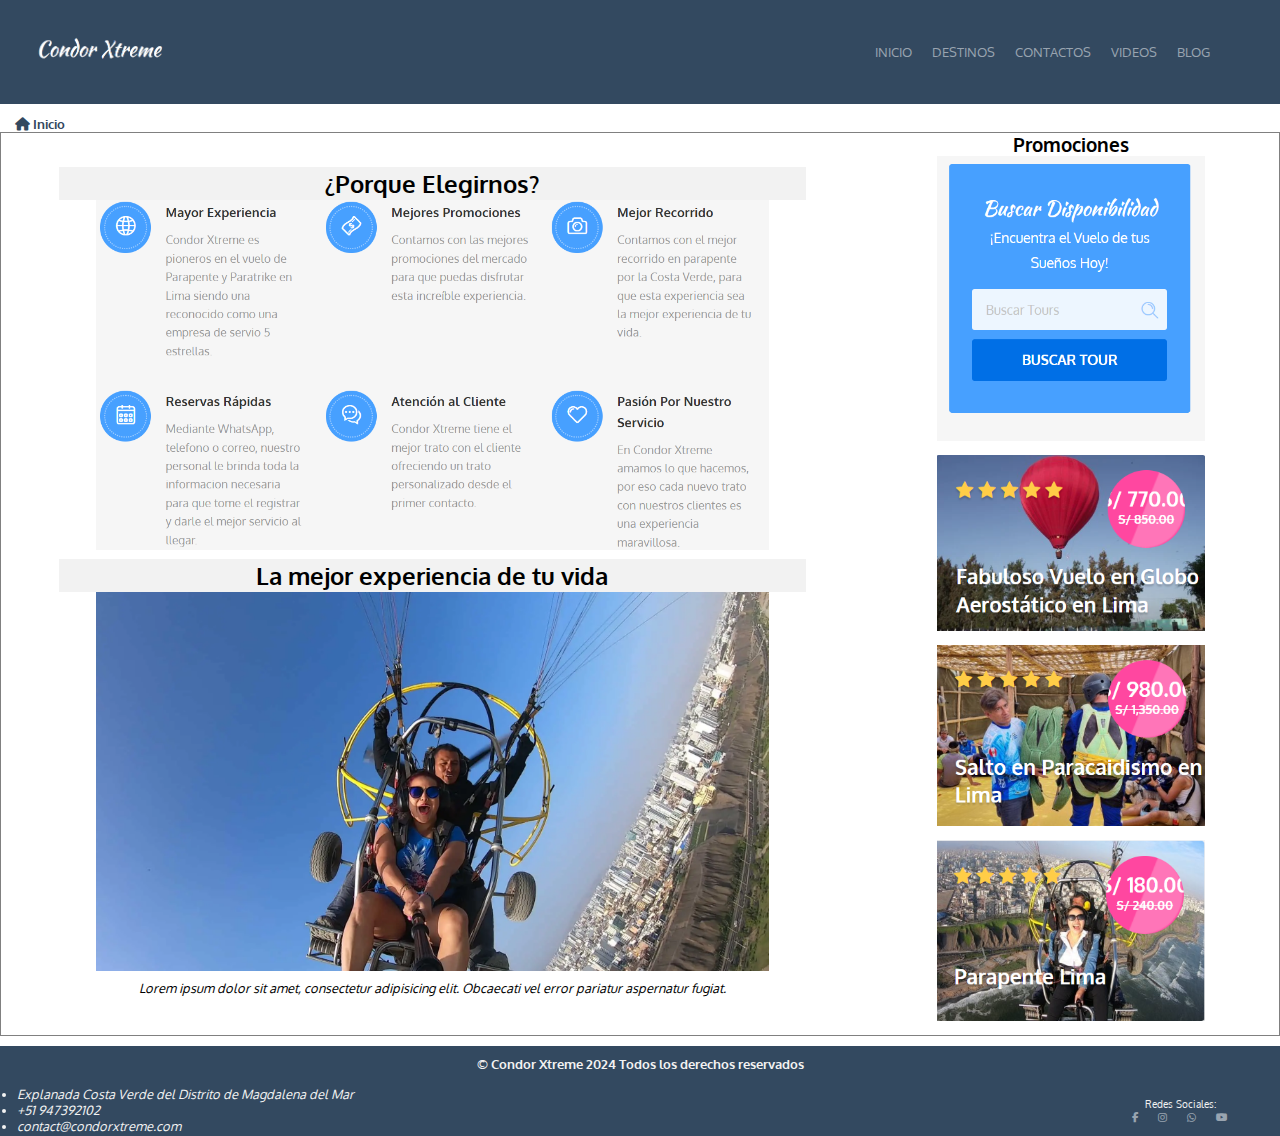
<file: index.html>
<!DOCTYPE html>
<html lang="en">
<head>
    <meta charset="UTF-8">
    <meta name="viewport" content="width=device-width, initial-scale=1.0">
    <title>INICIO | Condor Xtreme</title>
    <link rel="stylesheet" href="estilo.css">
    <link rel="shortcut icon" href="img/condor.png" type="image/x-icon">
    <link href="https://fonts.googleapis.com/css2?family=Oxygen:wght@300;400;700&family=Tagesschrift&display=swap" rel="stylesheet">
    <link rel="stylesheet" href="https://cdnjs.cloudflare.com/ajax/libs/font-awesome/6.7.2/css/all.min.css">
</head>
<body>
    <div id="contenedor">
        <header>
            <a href="https://www.condorxtreme.com/">
                <img src="img/logo.png" alt="logo">
            </a>
            <nav>
                <ul id="menu">
                    <li><a href="index.html">INICIO</a></li>
                    <li><a href="destino.html">DESTINOS</a></li>
                    <li><a href="contactos.html">CONTACTOS</a></li>
                    <li><a href="video.html">VIDEOS</a></li>
                    <li><a href="blog.html">BLOG</a></li>
                </ul>
            </nav>
        </header>
        <h5><i class="fa-solid fa-house"></i> Inicio</h5>        
        <main>
            <section>                
                <article>
                    <h2>¿Porque Elegirnos?</h2>
                   <img src="img/nosotros.png" alt="nosotros">
                    
                </article>
                <article>
                    <h2>La mejor experiencia de tu vida</h2>
                    <img src="img/parapente.webp" alt="parapente">
                    <p>Lorem ipsum dolor sit amet, consectetur adipisicing elit. Obcaecati vel error pariatur aspernatur fugiat.</p>
                </article>
            </section>
            <aside>
                <div>
                    <h3>Promociones</h3>
                    <img src="img/formulario.png" alt="formulario">
                    <img src="img/promo1.png" alt="promo1">
                    <img src="img/promo2.png" alt="promo2">
                    <img src="img/promo3.png" alt="promo3">
                </div>
            </aside>
        </main>
        <footer>
            <h4>© Condor Xtreme 2024 Todos los derechos reservados</h4>
            <div>
                <address>
                    <ul>
                        <li>Explanada Costa Verde del Distrito de Magdalena del Mar</li>
                        <li>+51 947392102</li>
                        <li>contact@condorxtreme.com</li>
                    </ul>
                </address>
                <nav>
                    <p>Redes Sociales: </p>
                    <ul id="redes">
                        <li><a href="https://web.facebook.com/condorXtreme?_rdc=1&_rdr#"><i class="fa-brands fa-facebook-f"></i></a></li>
                        <li><a href="https://www.instagram.com/condor_xtreme"><i class="fa-brands fa-instagram"></i></a></li>
                        <li><a href="https://api.whatsapp.com/send/?phone=51947392102&text=Deseo+realizar+un+consulta+personalizada+sobre...+&type=phone_number&app_absent=0"><i class="fa-brands fa-whatsapp"></i></a></li>
                        <li><a href="https://www.youtube.com/condorxtremeperu"><i class="fa-brands fa-youtube"></i></a></li>
                    </ul>
                </nav>
            </div>
        </footer>
    </div>
</body>
</html>
</file>
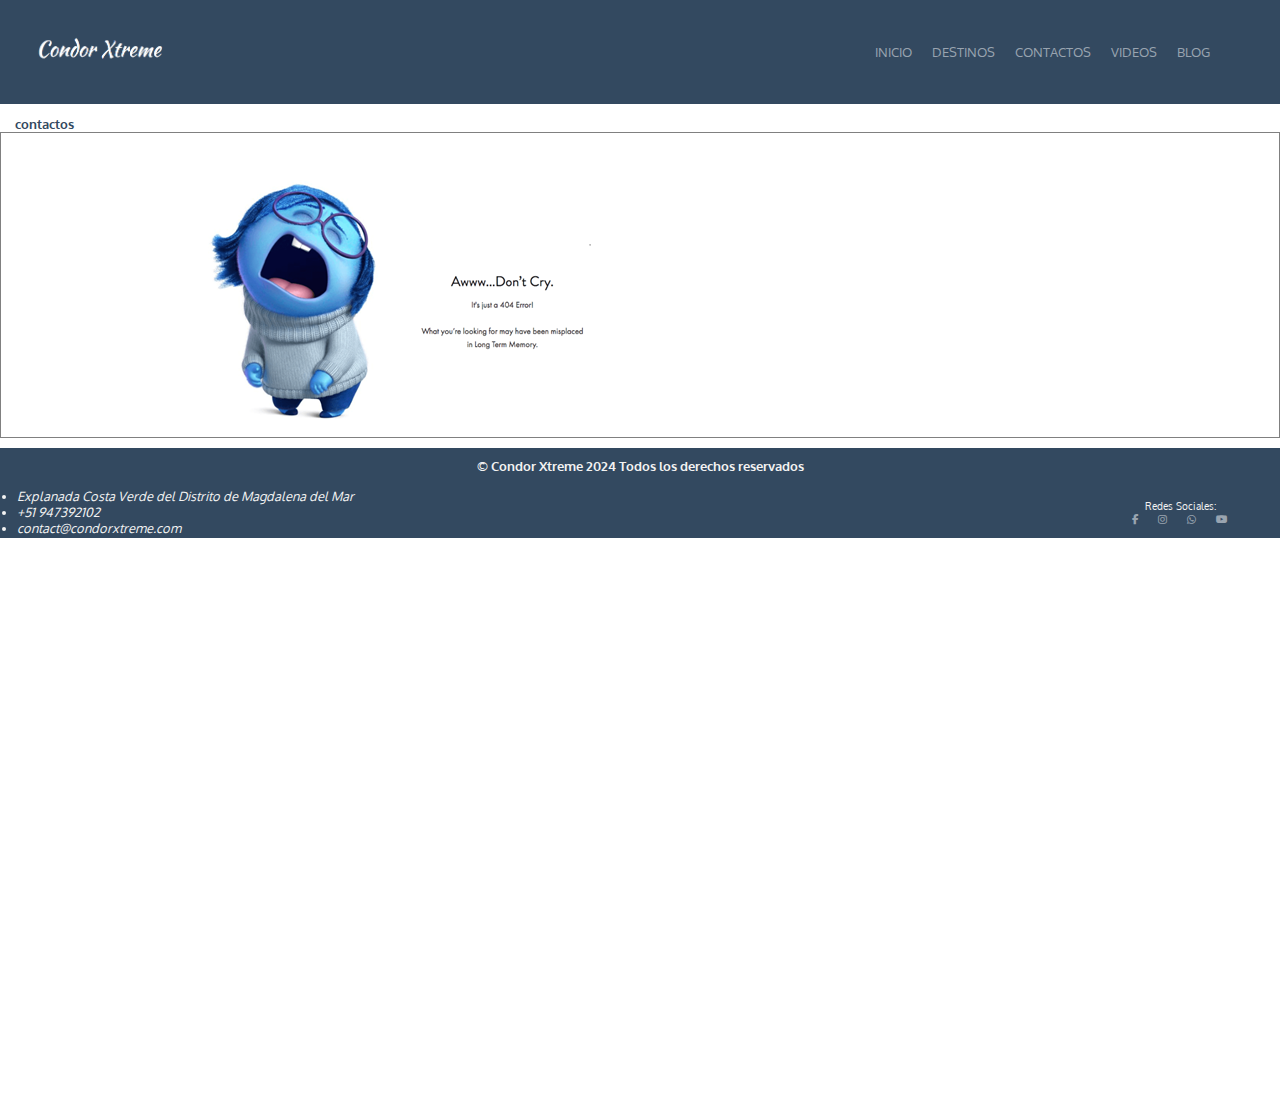
<file: contactos.html>
<!DOCTYPE html>
<html lang="en">
<head>
    <meta charset="UTF-8">
    <meta name="viewport" content="width=device-width, initial-scale=1.0">
    <title>CONTACTOS | Condor Xtreme</title>
    <link rel="stylesheet" href="estilo.css">
    <link rel="shortcut icon" href="img/condor.png" type="image/x-icon">
    <link href="https://fonts.googleapis.com/css2?family=Oxygen:wght@300;400;700&family=Tagesschrift&display=swap" rel="stylesheet">
    <link rel="stylesheet" href="https://cdnjs.cloudflare.com/ajax/libs/font-awesome/6.7.2/css/all.min.css">
</head>
<body>
    <div id="contenedor"  style="background-color: white;">
        <header>
            <a href="https://www.condorxtreme.com/">
                <img src="img/logo.png" alt="logo">
            </a>
            <nav>
                <ul id="menu">
                    <li><a href="index.html">INICIO</a></li>
                    <li><a href="destino.html">DESTINOS</a></li>
                    <li><a href="#">CONTACTOS</a></li>
                    <li><a href="video.html">VIDEOS</a></li>
                    <li><a href="blog.html">BLOG</a></li>
                </ul>
            </nav>
        </header>
        <h5>contactos</h5>        
        <main>
            
            <div id="texto">
                <img src="img/error404.png" alt="error">
            </div>            
        </main>
        <footer>
            <h4>© Condor Xtreme 2024 Todos los derechos reservados</h4>
            <div>
                <address>
                    <ul>
                        <li>Explanada Costa Verde del Distrito de Magdalena del Mar</li>
                        <li>+51 947392102</li>
                        <li>contact@condorxtreme.com</li>
                    </ul>
                </address>
                <nav>
                    <p>Redes Sociales: </p>
                    <ul id="redes">
                        <li><a href="https://web.facebook.com/condorXtreme?_rdc=1&_rdr#"><i class="fa-brands fa-facebook-f"></i></a></li>
                        <li><a href="https://www.instagram.com/condor_xtreme"><i class="fa-brands fa-instagram"></i></a></li>
                        <li><a href="https://api.whatsapp.com/send/?phone=51947392102&text=Deseo+realizar+un+consulta+personalizada+sobre...+&type=phone_number&app_absent=0"><i class="fa-brands fa-whatsapp"></i></a></li>
                        <li><a href="https://www.youtube.com/condorxtremeperu"><i class="fa-brands fa-youtube"></i></a></li>
                    </ul>
                </nav>
            </div>
        </footer>
    </div>
</body>
</html>
</file>
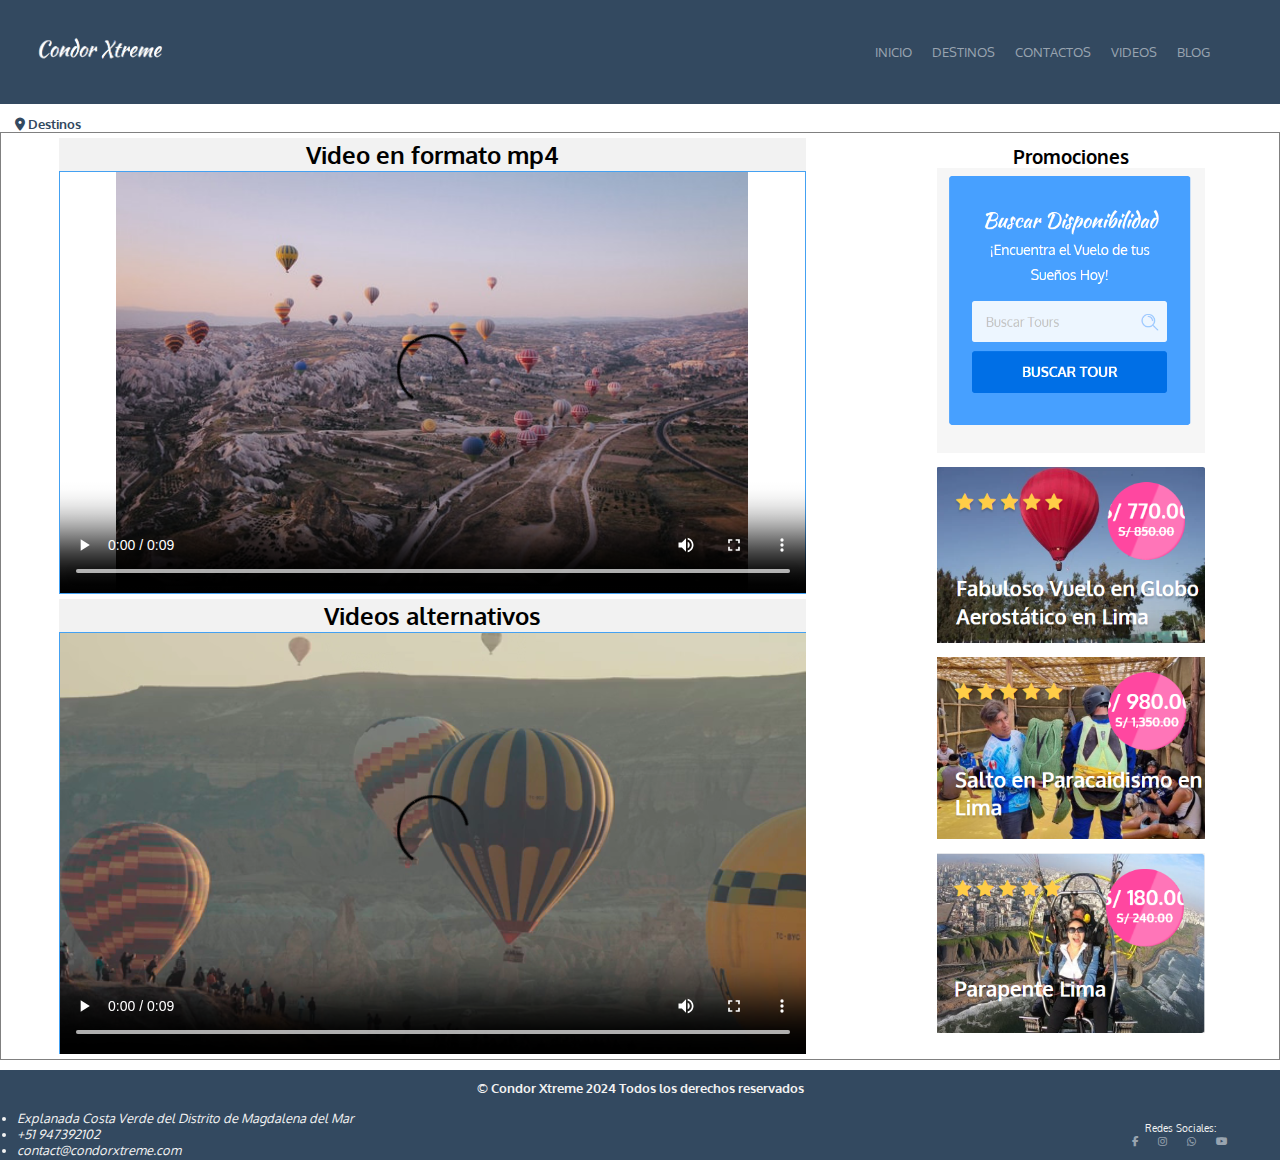
<file: destino.html>
<!DOCTYPE html>
<html lang="en">
<head>
    <meta charset="UTF-8">
    <meta name="viewport" content="width=device-width, initial-scale=1.0">
    <title>DESTINOS | Condor Xtreme</title>
    <link rel="shortcut icon" href="img/condor.png" type="image/x-icon">
    <link rel="stylesheet" href="estilo.css">
    <link href="https://fonts.googleapis.com/css2?family=Oxygen:wght@300;400;700&family=Tagesschrift&display=swap" rel="stylesheet">
    <link rel="stylesheet" href="https://cdnjs.cloudflare.com/ajax/libs/font-awesome/6.7.2/css/all.min.css">
</head>
<body>
    <div id="contenedor">
        <header>
            <a href="https://www.condorxtreme.com/">
                <img src="img/logo.png" alt="logo">
            </a>
            <nav>
                <ul id="menu">
                    <li><a href="index.html">INICIO</a></li>
                    <li><a href="destino.html">DESTINOS</a></li>
                    <li><a href="contactos.html">CONTACTOS</a></li>
                    <li><a href="video.html">VIDEOS</a></li>
                    <li><a href="blog.html">BLOG</a></li>
                </ul>
            </nav>
        </header>
        <h5><i class="fa-solid fa-location-dot"></i> Destinos</h5>        
        <main>
            <section>
                <article>
                    <h2>Video en formato mp4</h2>
                    <div class="video-responsive">
                        <video class="video" src="video/video-640x360.mp4" autoplay controls loop poster="img/globos-aerostaticos.jpg">
                        <p>Lo sentimos, su navegador nopuede reproducir video</p>
                        </video>
                    </div>
                </article>
                <article>
                    <h2>Videos alternativos</h2>
                    <div class="video-responsive">
                        <video class="video" autoplay controls loop>
                            <source src="video/video-640x360.mp4" type="video/mp4" />
                            <source src="video/video-640x360.webm" type="video/mp4" />
                            <img src="img/globos-aerostaticos.jpg" alt="Video no soportado" />
                            <p>Lo sentimos, su navegador no puede reproducir video</p>
                        </video>  
                    </div>                                             
                </article>
            </section>
            <aside>
                <div>
                    <h3>Promociones</h3>
                    <img src="img/formulario.png" alt="formulario">
                    <img src="img/promo1.png" alt="promo1">
                    <img src="img/promo2.png" alt="promo2">
                    <img src="img/promo3.png" alt="promo3">
                </div>
            </aside>
        </main>
        <footer>
            <h4>© Condor Xtreme 2024 Todos los derechos reservados</h4>
            <div>
                <address>
                    <ul>
                        <li>Explanada Costa Verde del Distrito de Magdalena del Mar</li>
                        <li>+51 947392102</li>
                        <li>contact@condorxtreme.com</li>
                    </ul>
                </address>
                <nav>
                    <p>Redes Sociales: </p>
                    <ul id="redes">
                        <li><a href="https://web.facebook.com/condorXtreme?_rdc=1&_rdr#"><i class="fa-brands fa-facebook-f"></i></a></li>
                        <li><a href="https://www.instagram.com/condor_xtreme"><i class="fa-brands fa-instagram"></i></a></li>
                        <li><a href="https://api.whatsapp.com/send/?phone=51947392102&text=Deseo+realizar+un+consulta+personalizada+sobre...+&type=phone_number&app_absent=0"><i class="fa-brands fa-whatsapp"></i></a></li>
                        <li><a href="https://www.youtube.com/condorxtremeperu"><i class="fa-brands fa-youtube"></i></a></li>
                    </ul>
                </nav>
            </div>
        </footer>
    </div>
</body>
</html>
</file>
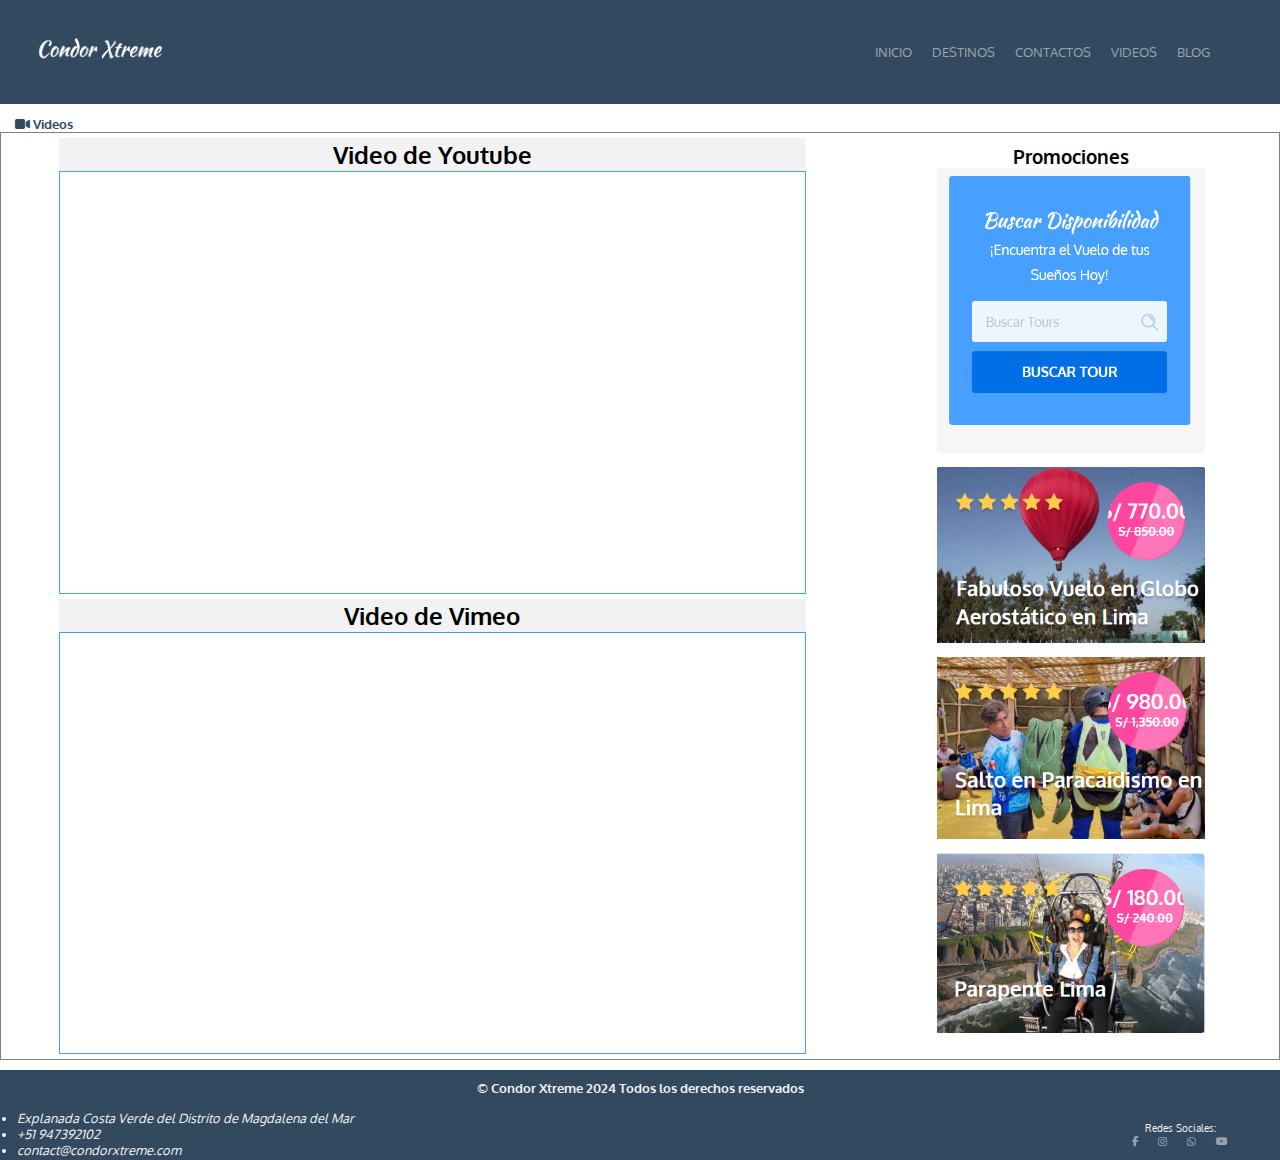
<file: video.html>
<!DOCTYPE html>
<html lang="en">
<head>
    <meta charset="UTF-8">
    <meta name="viewport" content="width=device-width, initial-scale=1.0">
    <title>VIDEO | Condor Xtreme</title>
    <link rel="stylesheet" href="estilo.css">
    <link rel="shortcut icon" href="img/condor.png" type="image/x-icon">
    <link href="https://fonts.googleapis.com/css2?family=Oxygen:wght@300;400;700&family=Tagesschrift&display=swap" rel="stylesheet">
    <link rel="stylesheet" href="https://cdnjs.cloudflare.com/ajax/libs/font-awesome/6.7.2/css/all.min.css">
</head>
<body>
    <div id="contenedor">
        <header>
            <a href="https://www.condorxtreme.com/">
                <img src="img/logo.png" alt="logo">
            </a>
            <nav>
                <ul id="menu">
                    <li><a href="index.html">INICIO</a></li>
                    <li><a href="destino.html">DESTINOS</a></li>
                    <li><a href="contactos.html">CONTACTOS</a></li>
                    <li><a href="video.html">VIDEOS</a></li>
                    <li><a href="blog.html">BLOG</a></li>
                </ul>
            </nav>
        </header>
        <h5><i class="fa-solid fa-video"></i> Videos</h5>       
        <main>
            <section>
                <article>
                    <h2>Video de Youtube</h2>                    
                    <div class="video-responsive">
                        <iframe class="video" src="https://www.youtube.com/embed/j4S6UrP8W34?si=DwEd9b6dlw2vl-ar" title="YouTube video player" frameborder="0" allow="accelerometer; autoplay; clipboard-write; encrypted-media; gyroscope; picture-in-picture; web-share" referrerpolicy="strict-origin-when-cross-origin" allowfullscreen></iframe>
                    </div>
                </article>
                <article>
                    <h2>Video de Vimeo</h2>
                    <div class="video-responsive">
                        <iframe class="video" src="https://player.vimeo.com/video/155609205?badge=0&amp;autopause=0&amp;player_id=0&amp;app_id=58479" frameborder="0" allow="autoplay; fullscreen; picture-in-picture; clipboard-write; encrypted-media" style="position:absolute;top:0;left:0;width:100%;height:100%;" title="Garcia en la Cima"></iframe>                                  
                    </div>                    
                </article>
            </section>
            <aside>
                <div>
                    <h3>Promociones</h2>
                    <img src="img/formulario.png" alt="formulario">
                    <img src="img/promo1.png" alt="promo1">
                    <img src="img/promo2.png" alt="promo2">
                    <img src="img/promo3.png" alt="promo3">
                </div>
            </aside>
        </main>
        <footer>
            <h4>© Condor Xtreme 2024 Todos los derechos reservados</h4>
            <div>
                <address>
                    <ul>
                        <li>Explanada Costa Verde del Distrito de Magdalena del Mar</li>
                        <li>+51 947392102</li>
                        <li>contact@condorxtreme.com</li>
                    </ul>
                </address>
                <nav>
                    <p>Redes Sociales: </p>
                    <ul id="redes">
                        <li><a href="https://web.facebook.com/condorXtreme?_rdc=1&_rdr#"><i class="fa-brands fa-facebook-f"></i></a></li>
                        <li><a href="https://www.instagram.com/condor_xtreme"><i class="fa-brands fa-instagram"></i></a></li>
                        <li><a href="https://api.whatsapp.com/send/?phone=51947392102&text=Deseo+realizar+un+consulta+personalizada+sobre...+&type=phone_number&app_absent=0"><i class="fa-brands fa-whatsapp"></i></a></li>
                        <li><a href="https://www.youtube.com/condorxtremeperu"><i class="fa-brands fa-youtube"></i></a></li>
                    </ul>
                </nav>
            </div>
        </footer>
    </div>
</body>
</html>
</file>
<file: estilo.css>
*{ /*Reseteo o normalizacion de margenes y paddings predeterminados*/
    margin:0;
    padding:0;
    box-sizing: border-box;
    font-family: "Oxygen", sans-serif;
}
:root{
    --color1:#334960;
    --color2:#F2F2F2;
    --color3:#44A1F2;
    --color4:#99A4B0;   
}
#contenedor{
    width: 100%;
    height: 110vh;  
}
header{     
    background-color: var(--color1);
    display: flex;
    flex-direction: row;
    justify-content: space-between;
    align-items: center;
    flex-wrap: wrap;
    padding:20px;
    /*posicionamiento fijo*/
    position: fixed;
    top:0;
    left:0;
    width:100%;
    z-index:100;  
}
header a img{
    height: 60px;   
}
nav{
    padding-right: 40px;
    font-size: 0.8em;
}
#menu,#redes{
    list-style-type: none;
    display: flex;
    flex-direction: row;
    justify-content: center;
    align-items: center;
    flex-wrap: wrap;        
}
#menu li a, #redes li a{
    text-decoration: none;
    padding:10px;
    color:var(--color4)
}
#menu li a:hover,#redes li a:hover{
    color:var(--color2);
}
h5{
    color:var(--color1);
    margin-top: 115px;    
    margin-left:15px;
}
main{
    display: flex;
    flex-direction: row;
    justify-content: space-around;
    align-items: center;
    border:1px solid grey;
    margin-bottom:10px          
}
section{
    width:65%;    
    text-align: center;      
}
section article{
    width:90%;    
    margin:5px auto;
}
section article img{
    max-width: 90%;
}
section article p{
    max-width: 90%;    
    margin: auto;
    padding: 5px;
    font-size: 0.8em;
    font-style: italic;     
}
section article h2{
    /*posicionamiento adhesivo*/
    position:sticky;
    top:100px;
    background-color: var(--color2);
    z-index: 20;
    padding: 1px 5px;    
}
aside{
    width: 30%;
    text-align: center;    
}
aside img{
    max-width: 70% ;
    margin-bottom: 10px;
}
footer{  
    background-color: var(--color1);
    color:var(--color2);    
    font-size: 0.8rem;  
}
footer h4{
    padding:10px 5px;
    text-align: center;   
}
footer div{
    display: flex;
    flex-direction: row;
    justify-content: space-between;
    align-items: center;    
    margin:2px;
}
address ul{    
    padding:2px 15px;
}
nav p{
    text-align: center;
}
/*Videos responsivos*/
/*video.html y destino.html*/
.video-responsive{ /*contenedor del video*/
    position: relative;/* Muy importante para posicionar el iframe o etiqueta video */
    height: 0;/* Se establece en 0 para que la altura sea determinada por el padding */
    padding-bottom: 56.25%;/* Esto crea el espacio vertical 16:9 */
    border:1px solid var(--color3);    
}
.video{
    position: absolute;/* El iframe se posiciona de forma absoluta dentro del contenedor */
    top:0;
    left:0;
    width: 100%;
    height: 100%; /* El iframe o etiqueta video ocupa todo el espacio definido por el padding */
}
/*Video de fondo*/
#video_fondo{
    /* min-width: 100%;
    min-height: 100%;
    width:auto;
    height: auto; */
    position: fixed;
    top:50%;
    left:50%;
    transform: translate(-50%,-50%);
    z-index: -1;
    opacity: 0.9;    
}
/*texto de fondo*/
#contenido{
    /*main ya tiene flex box centrado*/
   width:100%;      
   z-index: 10;   
}
.blanco{color:var(--color2)}
main #texto{
    width:80%;    
    padding:10px;  
    z-index: 50;
    color:var(--color2);
    text-align:justify;
}
.fijo{
    position: fixed;
    bottom:0;
    left:0;
    width:100%;
    z-index:100;  
}
</file>
